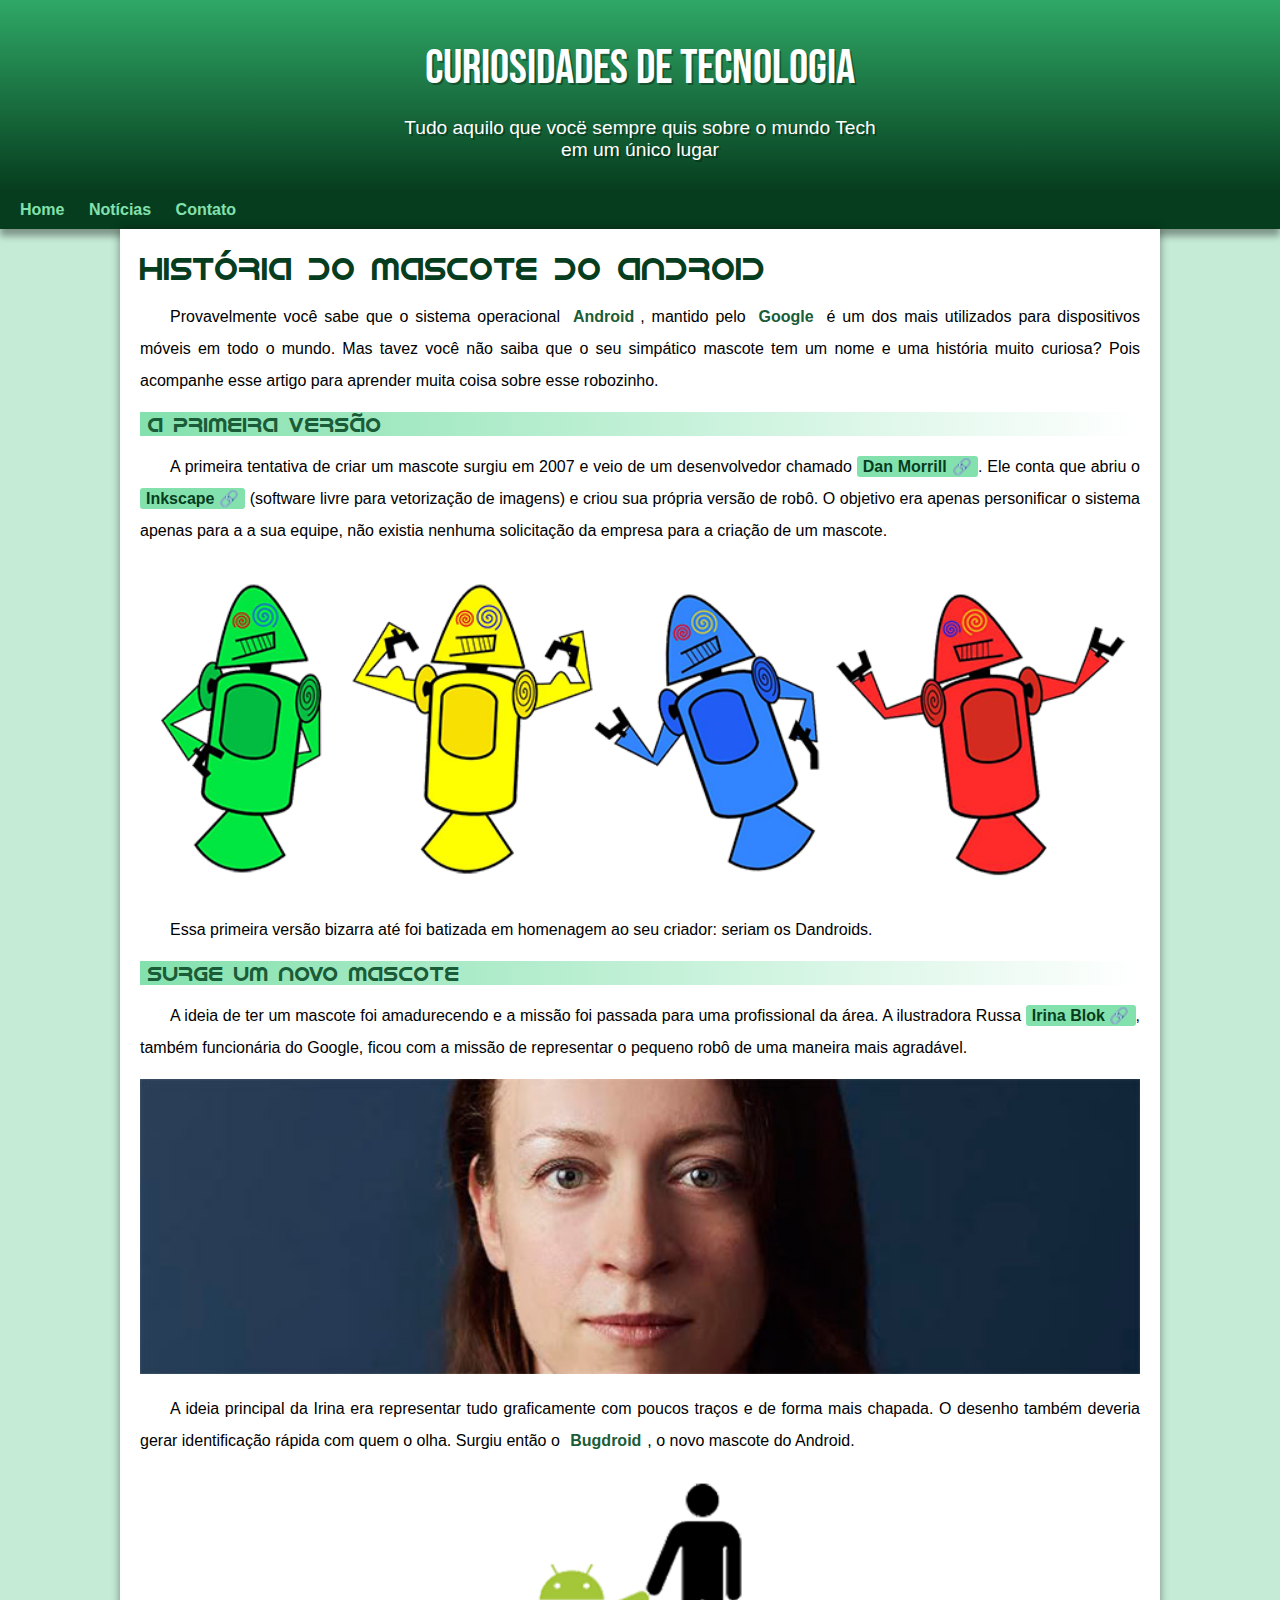
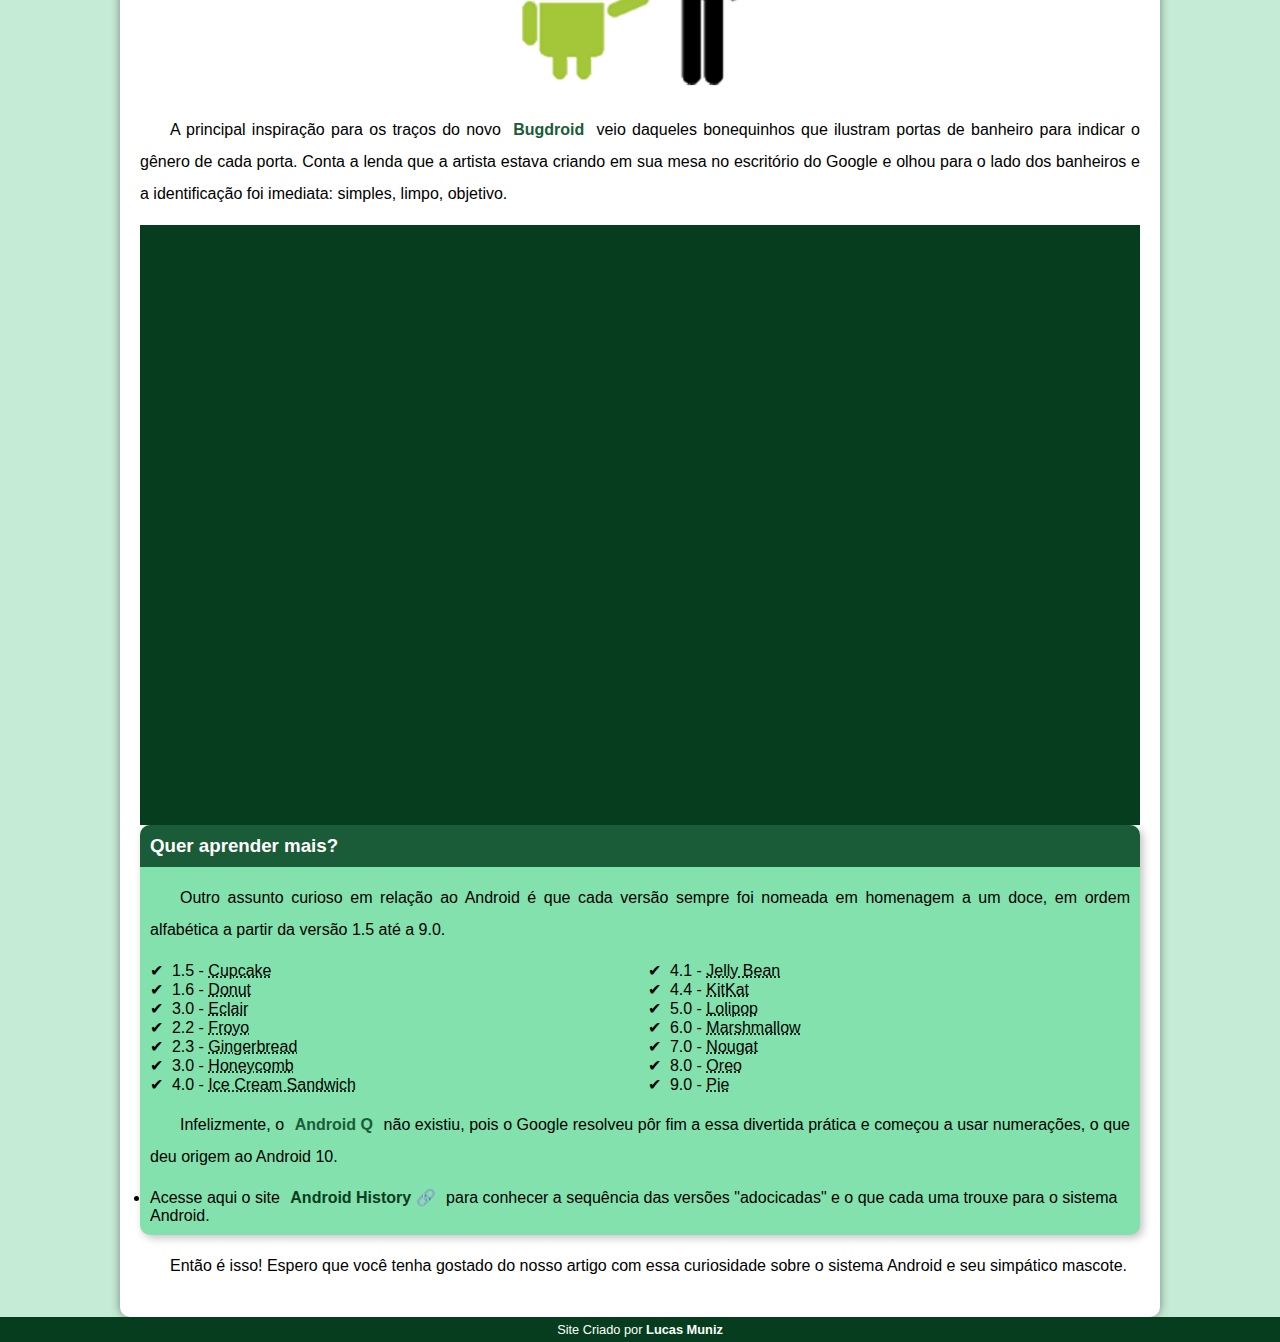
<file: index.html>
<!DOCTYPE html>
<html lang="pt-br">

<head>
    <meta charset="UTF-8">
    <meta name="viewport" content="width=device-width, initial-scale=1.0">
    <title>Como surgiu o Mascote do Android?</title>
    <link rel="shortcut icon" href="imagens/favicon.ico" type="image/x-icon">
    <link rel="stylesheet" href="style/style.css">
</head>

<body>
    <header>
        <h1>Curiosidades de Tecnologia</h1>
        <p>Tudo aquilo que vocë sempre quis sobre o mundo Tech em um único lugar</p>
    </header>
    <nav>
        <a href="">Home </a>
        <a href="">Notícias</a>
        <a href="">Contato</a>
    </nav>
    <main>
        <article>
            <h1>História do Mascote do Android</h1>
            <p>
                Provavelmente você sabe que o sistema operacional <strong>Android</strong>, mantido pelo
                <strong>Google</strong> é um dos mais utilizados
                para
                dispositivos móveis em todo o mundo. Mas tavez você não saiba que o seu simpático mascote tem um nome e
                uma
                história muito curiosa? Pois acompanhe esse artigo para aprender muita coisa sobre esse robozinho.
            </p>

            <h2>A primeira versão</h2>

            <p>
                A primeira tentativa de criar um mascote surgiu em 2007 e veio de um desenvolvedor chamado <a
                    href="https://androidcommunity.com/dan-morrill-shows-us-the-android-mascot-that-almost-was-20130103/"
                    target="_blank" class="externo">Dan Morrill</a>.
                Ele
                conta que abriu o <a href="https://inkscape.org/" target="_blank" class="externo">Inkscape</a> (software livre para vetorização de imagens) e criou sua própria versão de
                robô.
                O objetivo era apenas personificar o sistema apenas para a a sua equipe, não existia nenhuma solicitação
                da
                empresa para a criação de um mascote.
            </p>

            <picture>
                <source media="(max-width: 670px)" srcset="imagens/dan-droids-pq.png">
                <img src="imagens/dan-droids.png" alt="Primeiro Mascote do Android">
            </picture>

            <p>Essa primeira versão bizarra até foi batizada em homenagem ao seu criador: seriam os Dandroids.</p>

            <h2>Surge um novo mascote</h2>

            <p>
                A ideia de ter um mascote foi amadurecendo e a missão foi passada para uma profissional da área. A
                ilustradora Russa <a href="https://www.irinablok.com/" target="_blank" class="externo">Irina Blok</a>, também funcionária do Google, ficou com a missão de representar o pequeno
                robô
                de uma maneira mais agradável.
            </p>

            <picture>
                <source media="(max-width: 670px )" srcset="imagens/irina-blok-pq.jpg">
                <img src="imagens/irina-blok.jpg" alt="Irina Blok, criadora do Bugdroid" srcset="">
            </picture>

            <p>
                A ideia principal da Irina era representar tudo graficamente com poucos traços e de forma mais chapada.
                O
                desenho também deveria gerar identificação rápida com quem o olha. Surgiu então o <strong>Bugdroid</strong>, o novo
                mascote
                do Android.
            </p>

            <img src="imagens/bugdroid.png" class="pequena" alt="Bugdroid" srcset="">

            <p>
                A principal inspiração para os traços do novo <strong>Bugdroid</strong> veio daqueles bonequinhos que ilustram portas de
                banheiro para indicar o gênero de cada porta. Conta a lenda que a artista estava criando em sua mesa no
                escritório do Google e olhou para o lado dos banheiros e a identificação foi imediata: simples, limpo,
                objetivo.
            </p>

            <div class="video">
                <iframe width="560" height="315" src="https://www.youtube.com/embed/8g_tAZINwUE?si=t9BFG24T5TCoqJmh"
                    title="YouTube video player" frameborder="0"
                    allow="accelerometer; autoplay; clipboard-write; encrypted-media; gyroscope; picture-in-picture; web-share"
                    allowfullscreen></iframe>
            </div>


            <aside>
                <h3>Quer aprender mais?</h3>
                <p>
                    Outro assunto curioso em relação ao Android é que cada versão sempre foi nomeada em homenagem a um
                    doce, em
                    ordem alfabética a partir da versão 1.5 até a 9.0.
                </p>
                <ul>

                    <li>1.5 - <abbr title="Bolo de Copo">Cupcake</abbr></li>
                    <li>1.6 - <abbr title="Rosquinha">Donut</abbr></li>
                    <li>3.0 - <abbr title="Bomba de Chocolate">Eclair</abbr></li>
                    <li>2.2 - <abbr title="Iogourte Congelado">Froyo</abbr></li>
                    <li>2.3 - <abbr title="Biscoito de gengibre">Gingerbread</abbr></li>
                    <li>3.0 - <abbr title="Favo de Mel">Honeycomb</abbr></li>
                    <li>4.0 - <abbr title="Sanduiche de Sorvete">Ice Cream Sandwich</abbr></li>
                    <li>4.1 - <abbr title="Jujuba">Jelly Bean</abbr></li>
                    <li>4.4 - <abbr title="KitKat">KitKat</abbr></li>
                    <li>5.0 - <abbr title="Pirulito">Lolipop</abbr></li>
                    <li>6.0 - <abbr title="Marshmallow">Marshmallow</abbr></li>
                    <li>7.0 - <abbr title="Torrone">Nougat</abbr></li>
                    <li>8.0 - <abbr title="Oreo">Oreo</abbr></li>
                    <li>9.0 - <abbr title="Torta">Pie</abbr></li>
                </ul>
                <p>Infelizmente, o <strong>Android Q</strong> não existiu, pois o Google resolveu pôr fim a essa divertida prática e
                    começou a usar numerações, o que deu origem ao Android 10.
                </p>
                <li>
                    Acesse aqui o site <a href="https://www.android.com/intl/en_uk/better-together/" target="_blank" class="externo">Android History</a> para conhecer a sequência das versões "adocicadas" e o que cada
                    uma trouxe para o sistema Android.
                </li>
            </aside>
            <p>
                Então é isso! Espero que você tenha gostado do nosso artigo com essa curiosidade sobre o sistema Android
                    e seu simpático mascote.
            </p>
        </article>
    </main>
        <footer>
            <p>Site Criado por <a href="https://www.instagram.com/cosmonautta/" target="_blank">Lucas Muniz</a></p>
        </footer>

</body>

</html>
</file>
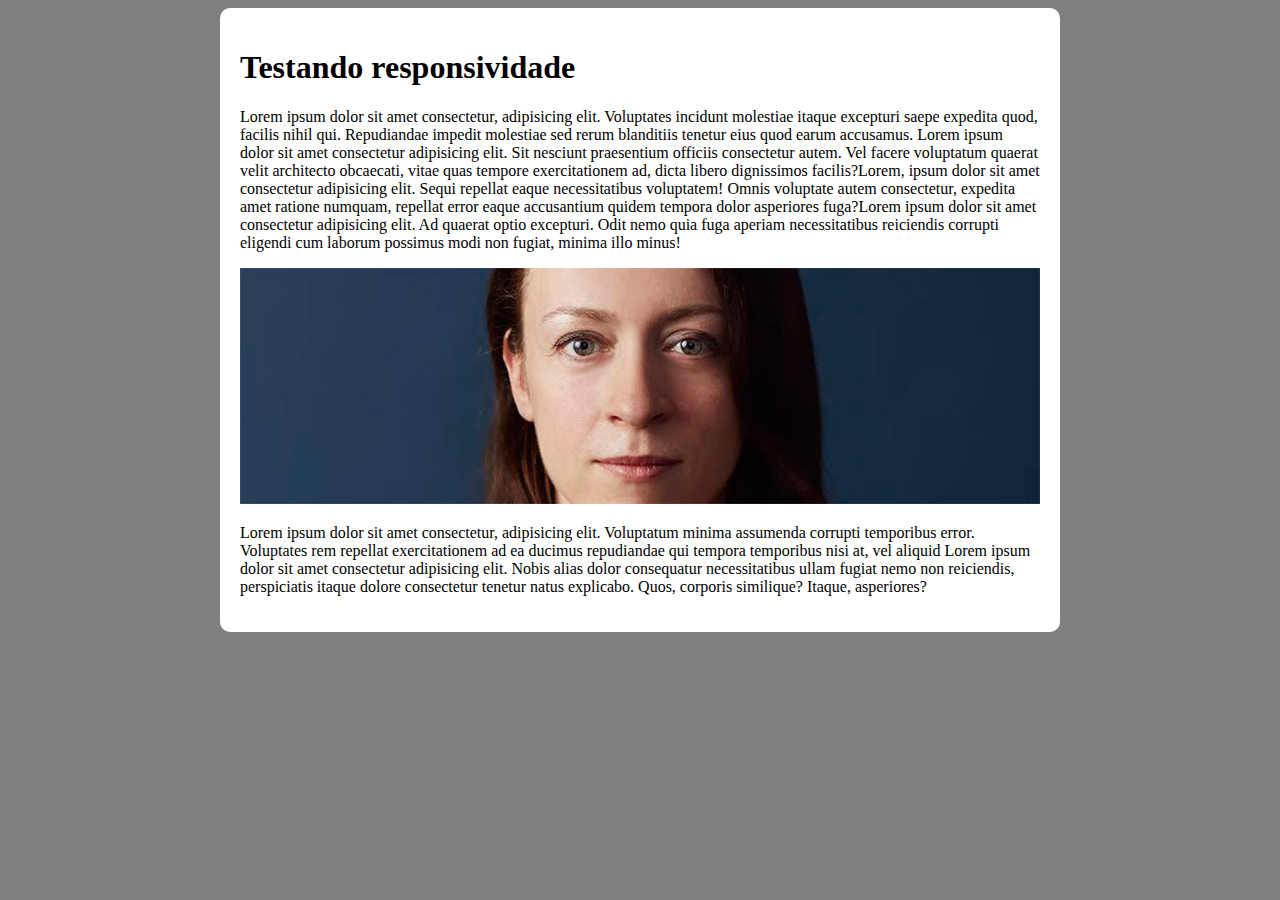
<file: responsivo.html>
<!DOCTYPE html>
<html lang="pt-br">

<head>
    <meta charset="UTF-8">
    <meta name="viewport" content="width=device-width, initial-scale=1.0">
    <title>Teste de Responsividade</title>
    <style>
      body{
        background-color: grey;
      }

      main{
        background-color: white;
        padding: 20px;
        border-radius: 10px;
        min-width: 280px;
        max-width: 800px;
        margin: auto;
      }
      img{
        width: 100%; /*essa seria uma opcao para nao precisar carregar dois arquivos e manter o original*/
      }
    </style>
</head>

<body>
    <main>
        <h1>Testando responsividade</h1>
        <p>Lorem ipsum dolor sit amet consectetur, adipisicing elit. Voluptates incidunt molestiae itaque excepturi saepe
            expedita quod, facilis nihil qui. Repudiandae impedit molestiae sed rerum blanditiis tenetur eius quod earum
            accusamus. Lorem ipsum dolor sit amet consectetur adipisicing elit. Sit nesciunt praesentium officiis
            consectetur autem. Vel facere voluptatum quaerat velit architecto obcaecati, vitae quas tempore exercitationem
            ad, dicta libero dignissimos facilis?Lorem, ipsum dolor sit amet consectetur adipisicing elit. Sequi repellat
            eaque necessitatibus voluptatem! Omnis voluptate autem consectetur, expedita amet ratione numquam, repellat
            error eaque accusantium quidem tempora dolor asperiores fuga?Lorem ipsum dolor sit amet consectetur adipisicing
            elit. Ad quaerat optio excepturi. Odit nemo quia fuga aperiam necessitatibus reiciendis corrupti eligendi cum
            laborum possimus modi non fugiat, minima illo minus!</p>
        <picture>
            <source media="(max-width: 600px)" srcset="imagens/irina-blok-pq.jpg">
            <img src="imagens/irina-blok.jpg" alt="">
        </picture>
        <p>Lorem ipsum dolor sit amet consectetur, adipisicing elit. Voluptatum minima assumenda corrupti temporibus error.
            Voluptates rem repellat exercitationem ad ea ducimus repudiandae qui tempora temporibus nisi at, vel aliquid
            <amet class="lore">Lorem ipsum dolor sit amet consectetur adipisicing elit. Nobis alias dolor consequatur
                necessitatibus ullam fugiat nemo non reiciendis, perspiciatis itaque dolore consectetur tenetur natus
                explicabo. Quos, corporis similique? Itaque, asperiores?</amet>
        </p>
    </main>

</body>

</html>
</file>
<file: style/style.css>
@charset "UTF-8";

@import url('https://fonts.googleapis.com/css2?family=Bebas+Neue&family=Montserrat+Alternates:wght@200;300&family=Roboto&display=swap');

@font-face {
    font-family: 'Android';
    src: url(../fontes/idroid.otf) format('opentype');
    font-weight: normal;
}

:root {
    --cor0: #c5ebd6;
    --cor1: #83e1ad;
    --cor2: #3ddc84;
    --cor3: #2fa866;
    --cor4: #1a5c37;
    --cor5: #063d1e;

    --fonte-padrao: Arial, Verdana, Helvetica, sans-serif;
    --fonte-destaque: 'bebas neue', cursive;
    --fonte-android: 'Android', cursive;

}
*{
    margin: 0px;
    padding: 0px;
}


body {
    background-color: #c5ebd6;
    font-family: var(--fonte-padrao);
}
a.externo::after{
    content:'\00a0\1F517';
}

header{
    background-image: linear-gradient(to bottom, var(--cor3), var(--cor5));
    min-height: 150px;
    text-align: center;
    padding-top: 40px;
}

header>h1 {
    color: white;
    font-family: var(--fonte-destaque);
    font-size: 3em;
    margin-bottom: 20px;
    text-shadow: 2px 2px 0px rgba(0, 0, 0, 0.322);
    font-weight: normal;
    
}

header > p{
    color: white;
    font-family: var(--fonte-padrao);
    font-size: 1.2em;
    max-width: 500px;
    margin: auto;
    padding-right: 10px;
    padding-left: 10px;
    text-shadow: 2px 2px 0px rgba(0, 0, 0, 0.322);
    padding-bottom: 30px;
}

nav{
    background-color: var(--cor5);
    padding: 10px;
    box-shadow: 0px 7px 7px rgba(0, 0, 0, 0.363);

}
nav > a{
    color:var(--cor1);
    padding: 10px;
    text-decoration: none;
    font-weight: bold;
    transition-duration: 0.5s;
}
nav a:hover{
    background-color: var(--cor3);
    color: var(--cor5);
    border-radius: 5px;
}

main{
    background-color: white;
    min-width: 300px;
    max-width: 1000px;
    margin: auto;
    padding: 20px;
    box-shadow: 0px 0px 10px rgba(0, 0, 0, 0.418);
    border-bottom-left-radius: 10px;
    border-bottom-right-radius: 10px;
}
div.video{
    background-color: var(--cor5);
    
    margin: 0px -20px 30px -20;
    padding: 20px;
    padding-bottom: 58%;
    position: relative;


}
div.video > iframe{
    position: absolute;
    top: 5%;
    left: 5%;
    width: 90%;
    height: 90%;
}

main img{
    width: 100%;
}
main img.pequena{
    max-width: 350px;
    display: block;
    margin: auto;
}

main h1 {
    color: var(--cor5);
    font-family: var(--fonte-android);
    font-weight: normal;
    font-size: 1.8;
}

main h2 {
    font-family: var(--fonte-android);
    color: var(--cor4);
    font-size: 1.3em;
    background-image: linear-gradient(to right, var(--cor1
    ), transparent);
    text-indent: 8px;
    font-weight: normal;

}
main p{
    margin: 15px 0px;
    text-align: justify;
    text-indent: 30px;
    line-height: 2em;
    font-size: 1em;
}
main strong{
    color: var(--cor4);
    font-weight: bold;
    padding: 2px 6px;
}
main a{
    text-decoration: none;
    font-weight: bold;
    color: var(--cor5);
    background-color: var(--cor1);
    padding: 2px 6px;
    border-radius: 3px;
}
main a:hover{
    text-decoration: underline;
    color: var(--cor4);
}
aside{
    background-color: var(--cor1);
    padding: 10px;
    border-radius: 10px;
    box-shadow: 3px 3px 8px rgba(0, 0, 0, 0.24);
}
aside > ul{
    list-style-type: '\2714\00a0\00a0'; /*codigo para o sinal de check e os espacos*/
    list-style-position: inside;
    columns: 2;
}
aside > h3{
    background-color: var(--cor4);
    color: white;
    padding: 10px;
    margin: -10px -10px 0px -10px;
    border-radius: 10px 10px 0px 0px;

}

footer{
    background-color: var(--cor5);
    color: white;
    text-align: center;
    font-size: 0.8em;
    padding: 5px;
}
footer > p > a{
    color: white;
    font-weight: bolder;
    text-decoration: none;
}
footer a:hover{
    text-decoration: underline;
    color: var(--cor1);
}
</file>
